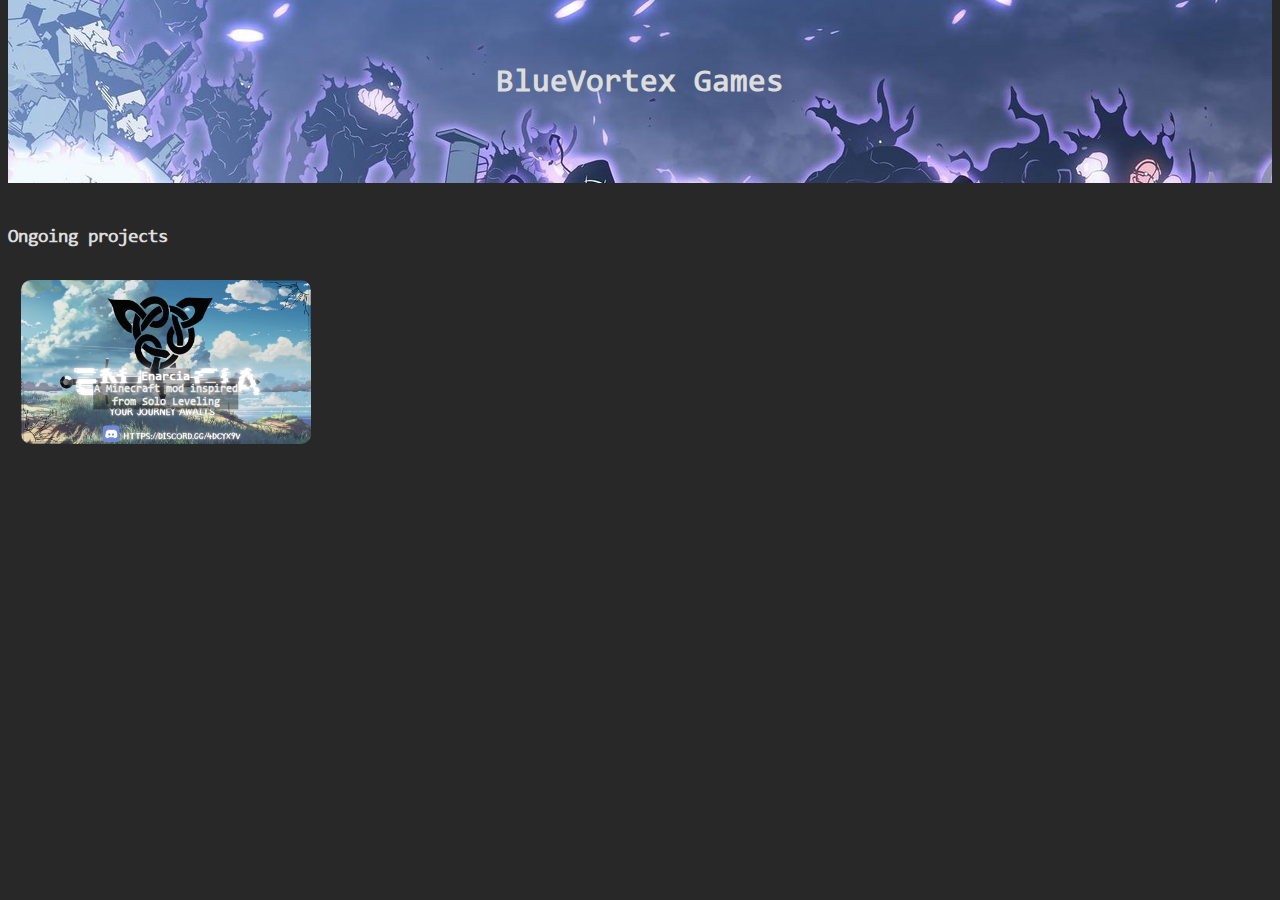
<file: index.html>
<!DOCTYPE html>

<html lang="en">
    <head>
        <title>BlueVortex Games</title>

        <meta charset="UTF-8">
        <meta name="keywords" content="solo leveling, bluevortex, games, mods, minecraft">
        <meta name="viewport" content="width=device-width, initial-scale=1.0">

        <link rel="stylesheet" href="styles.css">
    </head>

    <body>
        <header><h1>BlueVortex Games</h1></header>

        <div id="projects">
            <h3>Ongoing projects</h3>

            <div class="project">
                <a href="solo-leveling">
                    <img alt="Minecraft player holding a broadsword" src="images/previews/enarcia_poster.png">
                    <h5 id="title">Enarcia</h5>
                    <h6 id="desc">A Minecraft mod inspired from Solo Leveling</h6>
                </a>
            </div>
        </div>
    </body>
</html>
</file>
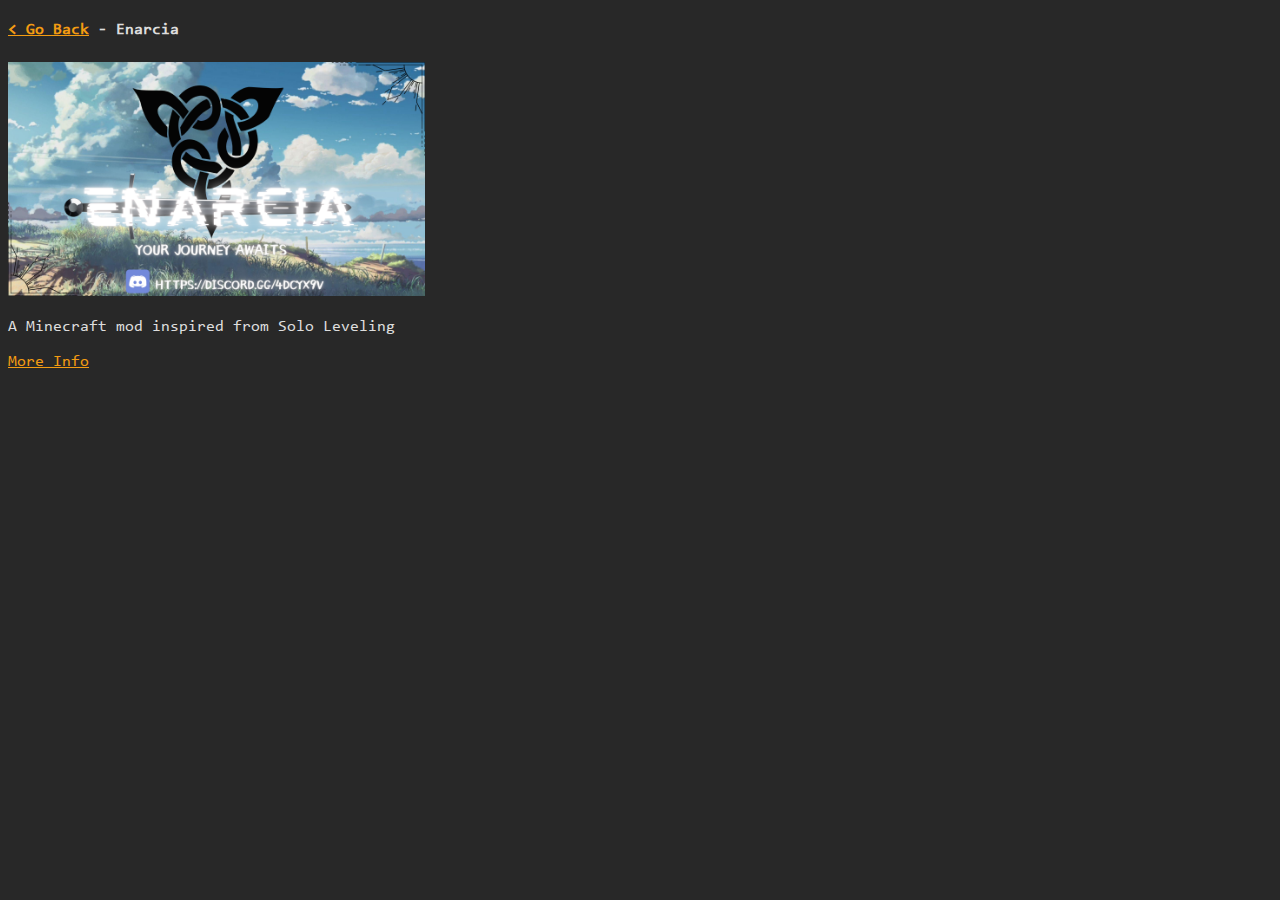
<file: solo-leveling/index.html>
<!DOCTYPE html>

<html>
    <head>
        <title>Enarcia - BlueVortex Games</title>

        <meta charset="UTF-8">
        <meta name="keywords" content="enarcia, bluevortex, games, mods, minecraft">
        <meta name="viewport" content="width=device-width, initial-scale=1.0">

        <link rel="stylesheet" href="../styles.css">
    </head>

    <body>
        <div id="project">
            <h4><a href="../">&lt; Go Back</a> - Enarcia</h4>
            <img src="../images/previews/enarcia_poster.png">
            <p>A Minecraft mod inspired from Solo Leveling</p>
            <a href="https://discord.gg/4DCyX9V" target="_blank">More Info</a>
        </div>
    </body>
</html>
</file>
<file: styles.css>
body
{
    background-color: #282828;
    font-family: consolasForAll, monospace;
    color: #ddd;
}

@font-face
{
    font-family: consolasForAll;
    src: url(consolas.ttf);
}

a
{
    color: #f39c12;
}

header
{
    position: relative;
    top: -25px;
    width: 100%;
    height: 200px;
    text-align:center;
    display: table;

    background-color: #537895;
    background-image: url("images/background.png");
}

header h1
{
    display: table-cell;
    vertical-align: middle;
}

#projects .project
{
    width: 23%;
    margin: 1%;
    position: relative;
    text-align: center;
    float: left;
}

#projects .project img
{
    width: 100%;
    position: relative;
    border-radius: 10px;
}

#projects .project #title
{
    position: absolute;
    left: 50%;
    top: 40%;
    transform: translate(-50%, -10%);
    color: white;
    background-color: rgba(0, 0, 0, .3);
}

#projects .project #desc
{
    position: absolute;
    left: 50%;
    top: 40%;
    transform: translate(-50%, 40%);
    color: #eee;
    background-color: rgba(0, 0, 0, .4);
}

#project img
{
    width: 100%;
}

#project
{
    width: 33%;
}
</file>
